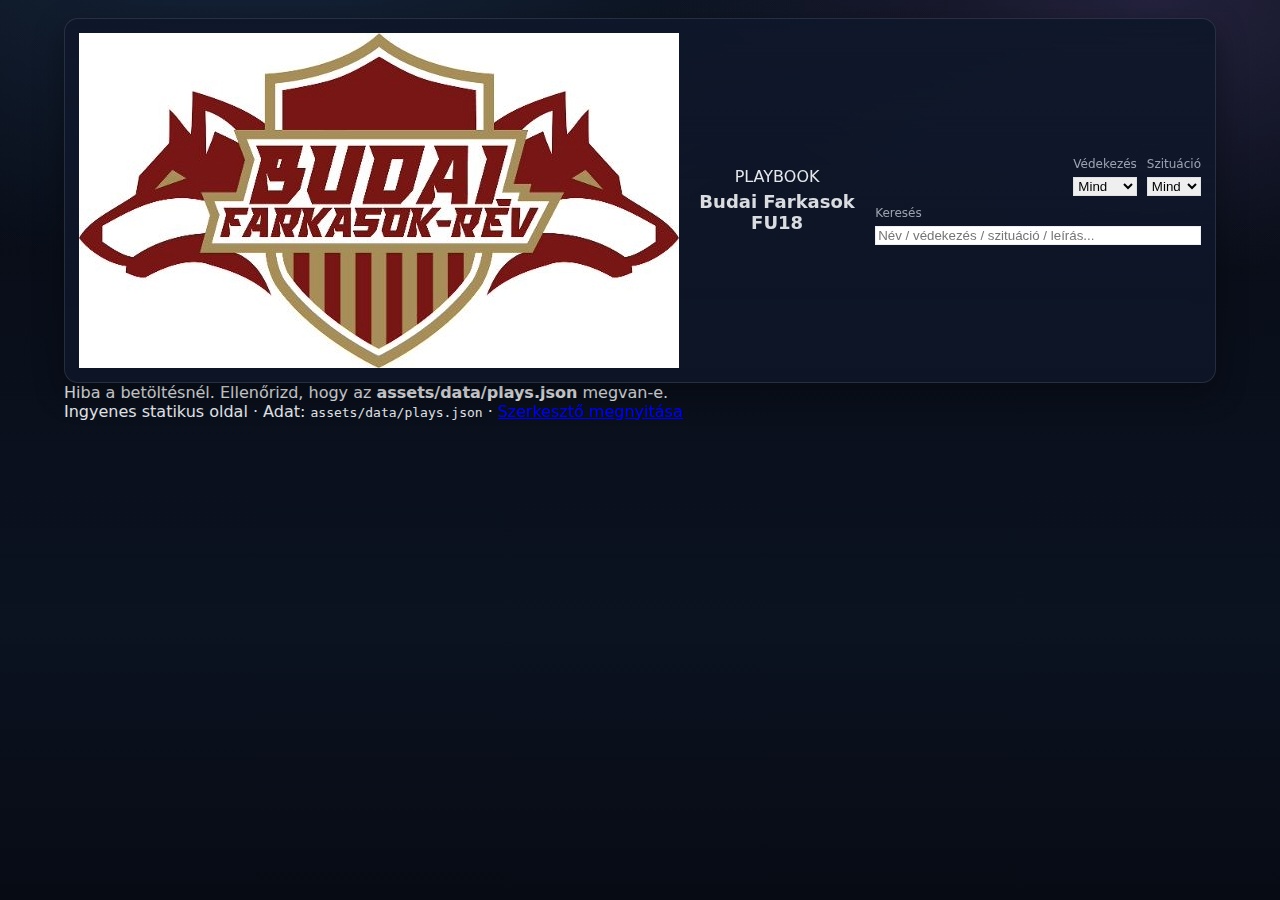
<file: index.html>
<!doctype html>
<html lang="hu">
<head>
  <meta charset="utf-8" />
  <meta name="viewport" content="width=device-width, initial-scale=1" />
  <title>Playbook – Budai Farkasok FU18</title>
  <link rel="stylesheet" href="assets/style.css" />
</head>
<body>
  <div class="page">


    <header class="header">
      <div class="header-grid">

        <!-- BAL: LOGÓ -->
        <div class="brand-col">
          <img class="logo" src="assets/logo.png" alt="Budai Farkasok" />
        </div>

        <!-- KÖZÉP: CÍM -->
        <div class="title-col">
          <div class="big-title">PLAYBOOK</div>
          <div class="team-title">Budai Farkasok FU18</div>
        </div>

        <!-- JOBB: SZŰRŐK + KERESÉS -->
        <div class="filters-col">
          <div class="filters-top">
            <label class="control">
              <span class="control-label">Védekezés</span>
              <select id="fDefense">
                <option value="">Mind</option>
              </select>
            </label>

            <label class="control">
              <span class="control-label">Szituáció</span>
              <select id="fSituation">
                <option value="">Mind</option>
              </select>
            </label>
          </div>

          <label class="control search-control">
            <span class="control-label">Keresés</span>
            <input id="q" type="search" placeholder="Név / védekezés / szituáció / leírás..." />
          </label>
        </div>

      </div>
    </header>

    <main class="content">
      <div id="list" class="list"></div>
      <div id="empty" class="empty" hidden>Nincs találat.</div>
    </main>

    <footer class="footer">
      <span>Ingyenes statikus oldal · Adat: <code>assets/data/plays.json</code> · </span>
      <a class="footer-link" href="editor.html">Szerkesztő megnyitása</a>
    </footer>

  </div>

  <template id="rowTpl">
    <section class="row">
      <div class="col col-left">
        <div class="col-head">
          <div class="col-title name">Mozgás neve</div>
          <div class="chips"></div>
        </div>
        <div class="media-box">
          <video class="media" controls playsinline preload="metadata"></video>
          <img class="media-img" alt="" />
        </div>
      </div>

      <div class="col col-mid">
        <div class="col-head"><div class="col-title">Védekezési forma</div></div>
        <div class="mid-text defense"></div>
      </div>

      <div class="col col-right">
        <div class="col-head"><div class="col-title">Leírás</div></div>
        <div class="desc"></div>
      </div>
    </section>
  </template>

  <script src="assets/app.js"></script>
</body>
</html>
</file>
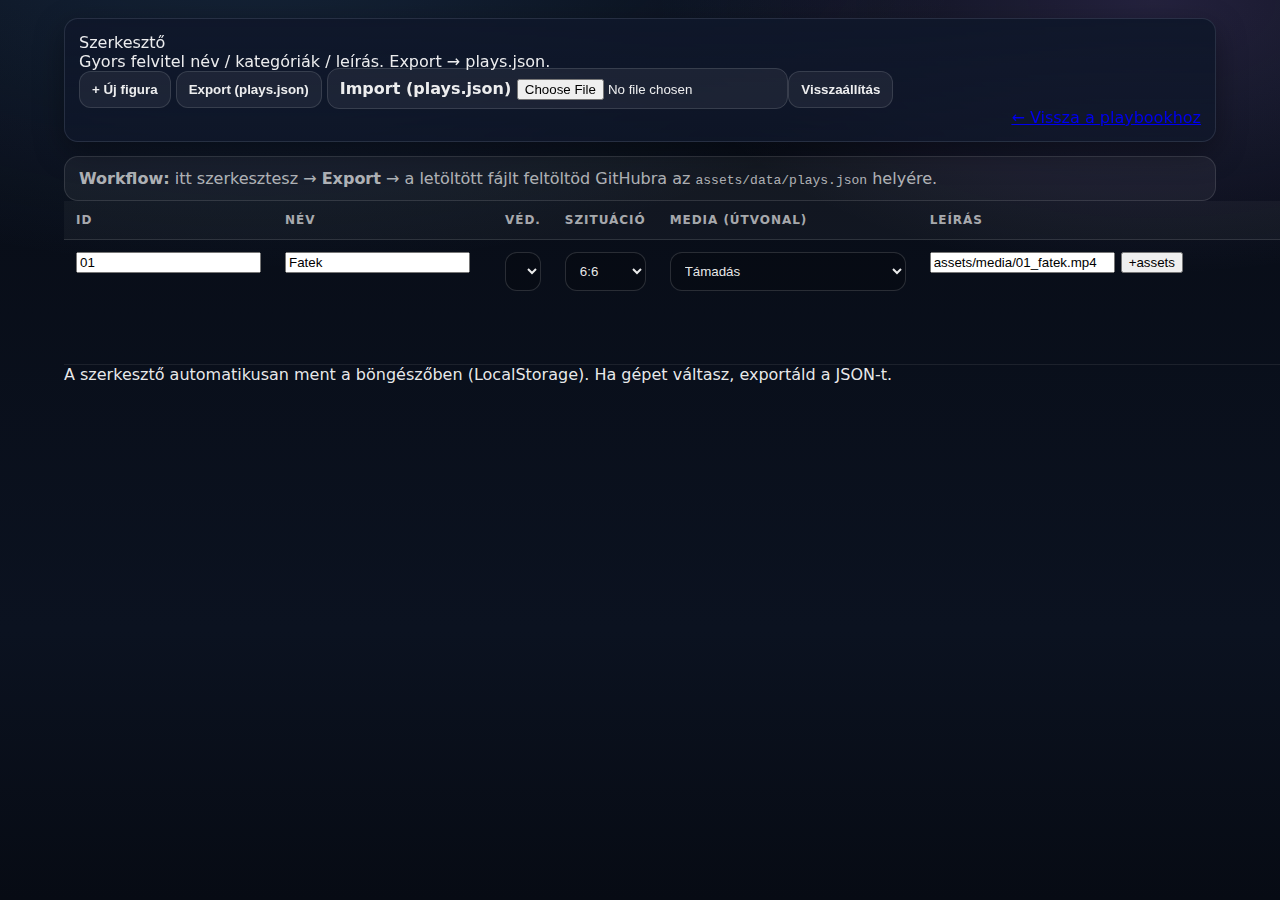
<file: editor.html>
<!doctype html>
<html lang="hu">
<head>
  <meta charset="utf-8" />
  <meta name="viewport" content="width=device-width, initial-scale=1" />
  <title>Szerkesztő – Playbook</title>
  <link rel="stylesheet" href="assets/style.css" />
  <link rel="stylesheet" href="assets/editor.css" />
</head>
<body>
  <div class="page">
    <header class="header">
      <div class="header-row">
        <div class="h-left">
          <div class="h-title">Szerkesztő</div>
          <div class="small-muted">Gyors felvitel név / kategóriák / leírás. Export → plays.json.</div>
        </div>

        <div class="h-right">
          <div class="editor-actions">
            <button id="add" class="btn">+ Új figura</button>
            <button id="export" class="btn primary">Export (plays.json)</button>

            <label class="btn ghost file">
              Import (plays.json)
              <input id="import" type="file" accept="application/json" />
            </label>

            <button id="reset" class="btn ghost">Visszaállítás</button>
          </div>

          <div class="small-muted" style="text-align:right">
            <a href="index.html">← Vissza a playbookhoz</a>
          </div>
        </div>
      </div>
    </header>

    <main class="editor">
      <div class="tip">
        <b>Workflow:</b> itt szerkesztesz → <b>Export</b> → a letöltött fájlt feltöltöd GitHubra az
        <code>assets/data/plays.json</code> helyére.
      </div>

      <div class="table-wrap">
        <table class="tbl" id="tbl">
          <thead>
            <tr>
              <th style="width:70px">ID</th>
              <th style="min-width:220px">Név</th>
              <th style="width:120px">Véd.</th>
              <th style="width:240px">Szituáció</th>
              <th style="min-width:260px">Media (útvonal)</th>
              <th style="min-width:360px">Leírás</th>
              <th style="width:160px">Művelet</th>
            </tr>
          </thead>
          <tbody id="tbody"></tbody>
        </table>
      </div>
    </main>

    <footer class="footer">
      <span>A szerkesztő automatikusan ment a böngészőben (LocalStorage). Ha gépet váltasz, exportáld a JSON-t.</span>
    </footer>
  </div>

  <script src="assets/editor.js"></script>
</body>
</html>
</file>
<file: assets/style.css>
:root{
  --bg:#0b1220;
  --panel:#0f172a;
  --card:#0b1220;
  --card2:#0f172a;
  --border: rgba(148,163,184,.18);
  --text:#e5e7eb;
  --muted:#9ca3af;

  --accent:#60a5fa;      /* kék */
  --accent2:#a78bfa;     /* lila */
  --chipbg: rgba(96,165,250,.12);
  --chipbd: rgba(96,165,250,.25);

  --shadow: 0 10px 30px rgba(0,0,0,.35);
  --radius: 14px;
}

*{ box-sizing:border-box; }
html,body{ height:100%; }

body{
  margin:0;
  font-family: system-ui, -apple-system, Segoe UI, Roboto, Arial, sans-serif;
  color:var(--text);
  background:
    radial-gradient(1200px 600px at 20% -10%, rgba(96,165,250,.18), transparent 60%),
    radial-gradient(900px 500px at 90% 0%, rgba(167,139,250,.18), transparent 55%),
    linear-gradient(180deg, #070b14 0%, #0b1220 70%, #070b14 100%);
}

.page{ max-width: 1180px; margin:0 auto; padding: 18px 14px 34px; }

/* =========================
   HEADER (3 oszlop desktopon)
   Bal: Logo | Közép: PLAYBOOK + csapat | Jobb: szűrők + kereső
   Mobilon egymás alá
========================= */
.header{
  border:1px solid var(--border);
  background: linear-gradient(180deg, rgba(15,23,42,.95), rgba(15,23,42,.75));
  backdrop-filter: blur(10px);
  border-radius: var(--radius);
  padding: 14px;
  box-shadow: var(--shadow);
}

/* Ezt használjuk az új 3 oszlopos fejléchez */
.header-grid{
  display:grid;
  grid-template-columns: 1.55fr 0.8fr 1.55fr; /* mint a row: bal/közép/jobb */
  gap:14px;
  align-items:center;
}

/* Bal oszlop */
.brand-col{
  display:flex;
  align-items:center;
  justify-content:flex-start;
}

/* LOGÓ: NE legyen 100% széles (ettől lett óriási). */
.logo-large{
  height: 92px;     /* állítsd 84–110 között ha kell */
  width: auto;
  object-fit: contain;
  background:#ffffff;
  border-radius: 14px;
  padding: 10px;
  border:1px solid rgba(148,163,184,.25);
  box-shadow: 0 10px 26px rgba(0,0,0,.35);
  display:block;
}

/* Közép oszlop */
.title-col{
  text-align:center;
  display:flex;
  flex-direction:column;
  align-items:center;
  justify-content:center;
  gap:6px;
}

.playbook-title{
  font-size: 28px;
  font-weight: 900;
  letter-spacing: 1px;
  line-height: 1.05;
}

.team-title{
  font-size: 18px;
  font-weight: 800;
  opacity: .95;
  line-height: 1.15;
}

/* Jobb oszlop: felül legördülők, alul kereső */
.filters-col{
  display:flex;
  flex-direction:column;
  gap:10px;
}

.filters-top{
  display:flex;
  gap:10px;
  justify-content:flex-end;
  flex-wrap:wrap;
}

.filters-bottom{
  display:flex;
  justify-content:flex-end;
}

.control{
  display:flex;
  flex-direction:column;
  gap:6px;
}

.control-label{
  font-size:12px;
  color:var(--muted);
}

.control input, .control select{
  border:1px solid var(--border);
  pad
</file>
<file: assets/editor.css>
/* Editor page theme aligned with the dark Playbook UI */

:root{
  /* fallback if style.css is not loaded */
  --bg:#070b16;
  --card: rgba(255,255,255,.06);
  --card2: rgba(255,255,255,.04);
  --text: rgba(255,255,255,.92);
  --muted: rgba(255,255,255,.68);
  --stroke: rgba(255,255,255,.12);
  --accent:#7aa2ff;
}

body{ margin:0; color:var(--text); }

.editorWrap{
  max-width: 1240px;
  margin: 24px auto;
  padding: 0 16px 40px;
}

.editorHead{
  display:flex;
  align-items:flex-start;
  justify-content:space-between;
  gap:16px;
  padding: 18px 20px;
  border: 1px solid var(--stroke);
  background: linear-gradient(180deg, rgba(255,255,255,.06), rgba(255,255,255,.03));
  border-radius: 18px;
  box-shadow: 0 10px 30px rgba(0,0,0,.35);
}

.editorTitle{ font-weight:800; font-size:20px; margin:0; }
.editorSub{ color:var(--muted); margin-top:4px; }

.toolbar{
  display:flex;
  align-items:center;
  gap:10px;
  flex-wrap:wrap;
  justify-content:flex-end;
}

.btn{
  appearance:none;
  border:1px solid var(--stroke);
  background: rgba(255,255,255,.06);
  color: var(--text);
  padding: 10px 12px;
  border-radius: 12px;
  font-weight:700;
  cursor:pointer;
  transition: transform .08s ease, background .15s ease, border-color .15s ease;
}
.btn:hover{ background: rgba(255,255,255,.09); border-color: rgba(255,255,255,.18); }
.btn:active{ transform: translateY(1px); }

.btnPrimary{
  background: linear-gradient(135deg, rgba(122,162,255,.28), rgba(122,162,255,.12));
  border-color: rgba(122,162,255,.35);
}

.btnDanger{
  background: linear-gradient(135deg, rgba(255,92,92,.22), rgba(255,92,92,.10));
  border-color: rgba(255,92,92,.28);
}

.btn:disabled{
  opacity:.45;
  cursor:not-allowed;
}

.linkBack{
  display:inline-block;
  margin-left: 10px;
  color: var(--accent);
  text-decoration:none;
  font-weight:700;
}
.linkBack:hover{ text-decoration:underline; }

.tip{
  margin-top: 14px;
  padding: 12px 14px;
  border-radius: 14px;
  border: 1px solid var(--stroke);
  background: rgba(255,255,255,.05);
  color: var(--muted);
}

.tableWrap{
  margin-top: 14px;
  border: 1px solid var(--stroke);
  border-radius: 18px;
  overflow: hidden;
  background: rgba(0,0,0,.08);
}

table{ width:100%; border-collapse:separate; border-spacing:0; }

thead th{
  text-align:left;
  font-size:12px;
  letter-spacing:.08em;
  text-transform:uppercase;
  color: rgba(255,255,255,.65);
  padding: 12px 12px;
  background: rgba(255,255,255,.04);
  border-bottom: 1px solid var(--stroke);
}

tbody td{
  padding: 12px;
  border-bottom: 1px solid rgba(255,255,255,.08);
  vertical-align: top;
}

tbody tr:hover{ background: rgba(255,255,255,.03); }

.small{ width:70px; }

input[type="text"], select, textarea{
  width:100%;
  border: 1px solid rgba(255,255,255,.14);
  background: rgba(0,0,0,.18);
  color: var(--text);
  border-radius: 12px;
  padding: 10px 10px;
  outline: none;
}

input[type="text"]:focus, select:focus, textarea:focus{
  border-color: rgba(122,162,255,.6);
  box-shadow: 0 0 0 3px rgba(122,162,255,.18);
}

textarea{ min-height: 96px; resize: vertical; }

.badge{
  display:inline-block;
  padding: 5px 10px;
  border-radius: 999px;
  font-weight:700;
  font-size: 12px;
  border: 1px solid rgba(255,255,255,.14);
  background: rgba(255,255,255,.06);
  color: rgba(255,255,255,.85);
}

.rowActions{ display:flex; gap:8px; flex-wrap:wrap; justify-content:flex-end; }

.note{
  margin-top: 10px;
  color: rgba(255,255,255,.62);
  font-size: 13px;
}

/* Make long media paths readable */
.mediaPath{ font-family: ui-monospace, SFMono-Regular, Menlo, Monaco, Consolas, "Liberation Mono", "Courier New", monospace; font-size: 12px; }

@media (max-width: 980px){
  .editorHead{ flex-direction:column; align-items:stretch; }
  .toolbar{ justify-content:flex-start; }
  thead{ display:none; }
  table, tbody, tr, td{ display:block; width:100%; }
  tbody td{ border-bottom:none; }
  tbody tr{ border-bottom: 1px solid rgba(255,255,255,.10); }
  .rowActions{ justify-content:flex-start; }
}
</file>
